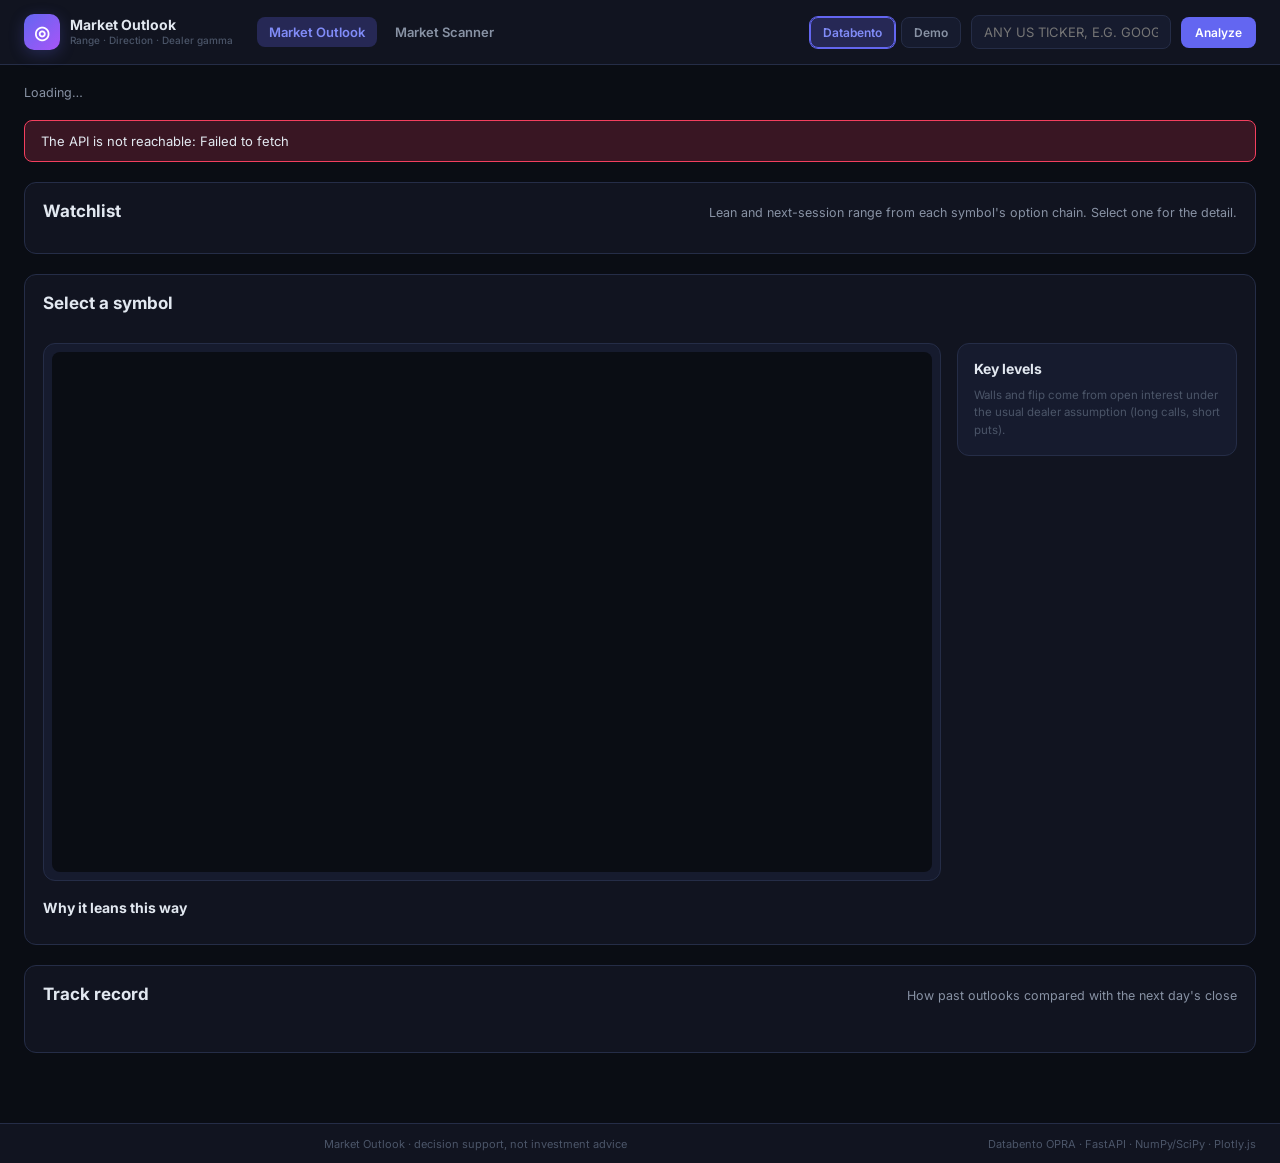
<file: frontend/index.html>
<!DOCTYPE html>
<html lang="en">
<head>
    <meta charset="UTF-8">
    <meta name="viewport" content="width=device-width, initial-scale=1.0">
    <title>Market Outlook · Range & Direction from Options Positioning</title>
    <meta name="description" content="Expected range and direction lean for US stocks and ETFs, from Databento OPRA option chains, dealer gamma exposure and the implied-volatility smile, with a backtested track record.">
    <link rel="preconnect" href="https://fonts.googleapis.com">
    <link rel="preconnect" href="https://fonts.gstatic.com" crossorigin>
    <link href="https://fonts.googleapis.com/css2?family=Inter:wght@300;400;500;600;700;800&display=swap" rel="stylesheet">
    <link rel="stylesheet" href="styles.css">
    <link rel="stylesheet" href="scanner.css">
    <link rel="stylesheet" href="outlook.css?v=1">
    <script src="https://cdn.plot.ly/plotly-2.35.2.min.js"></script>
</head>
<body class="scanner-page">
    <header class="scan-topbar">
        <div class="logo">
            <span class="logo-icon">◎</span>
            <div>
                <span class="logo-title">Market Outlook</span>
                <span class="logo-sub">Range · Direction · Dealer gamma</span>
            </div>
        </div>
        <nav class="scan-nav">
            <a href="index.html" class="active">Market Outlook</a>
            <a href="scanner.html">Market Scanner</a>
        </nav>
        <div class="scan-controls">
            <div class="toggle-group compact" id="sourceToggle" title="Data source">
                <button class="toggle-btn active" data-value="">Databento</button>
                <button class="toggle-btn" data-value="synthetic">Demo</button>
            </div>
            <input id="tickerInput" class="input-field ticker" placeholder="Any US ticker, e.g. GOOGL" maxlength="10">
            <button id="analyzeButton" class="btn-fetch">Analyze</button>
        </div>
    </header>

    <main class="scan-main">
        <div id="status" class="status-line">Loading…</div>
        <div id="banner" class="banner hidden"></div>

        <!-- 1. Watchlist -->
        <section class="panel">
            <div class="panel-head">
                <h2>Watchlist</h2>
                <span class="panel-sub">Lean and next-session range from each symbol's option chain. Select one for the detail.</span>
            </div>
            <div class="watch-grid" id="watchGrid"></div>
        </section>

        <!-- 2. Detail -->
        <section class="panel" id="detailPanel">
            <div class="panel-head">
                <h2 id="detailTitle">Select a symbol</h2>
                <span class="panel-sub" id="detailMeta"></span>
            </div>

            <div class="outlook-cards" id="outlookCards"></div>

            <div class="analysis-grid">
                <div class="chart-card">
                    <div id="rangeChart" class="chart-container tall"></div>
                </div>
                <aside class="levels-card">
                    <h3>Key levels</h3>
                    <ul class="levels-list" id="levelsList"></ul>
                    <p class="footnote">Walls and flip come from open interest under the usual dealer assumption (long calls, short puts).</p>
                </aside>
            </div>

            <h3 class="sub-head">Why it leans this way</h3>
            <div class="factor-list" id="factorList"></div>
        </section>

        <!-- 3. Track record -->
        <section class="panel">
            <div class="panel-head">
                <h2>Track record</h2>
                <span class="panel-sub" id="trackMeta">How past outlooks compared with the next day's close</span>
            </div>
            <div class="stat-grid" id="trackGrid"></div>
            <p class="footnote" id="trackNote"></p>
        </section>

        <p class="footnote" id="disclaimer"></p>
    </main>

    <footer class="footer">
        <span>Market Outlook · decision support, not investment advice</span>
        <span>Databento OPRA · FastAPI · NumPy/SciPy · Plotly.js</span>
    </footer>

    <script src="api.js?v=outlook2"></script>
    <script src="outlook.js?v=2"></script>
</body>
</html>
</file>
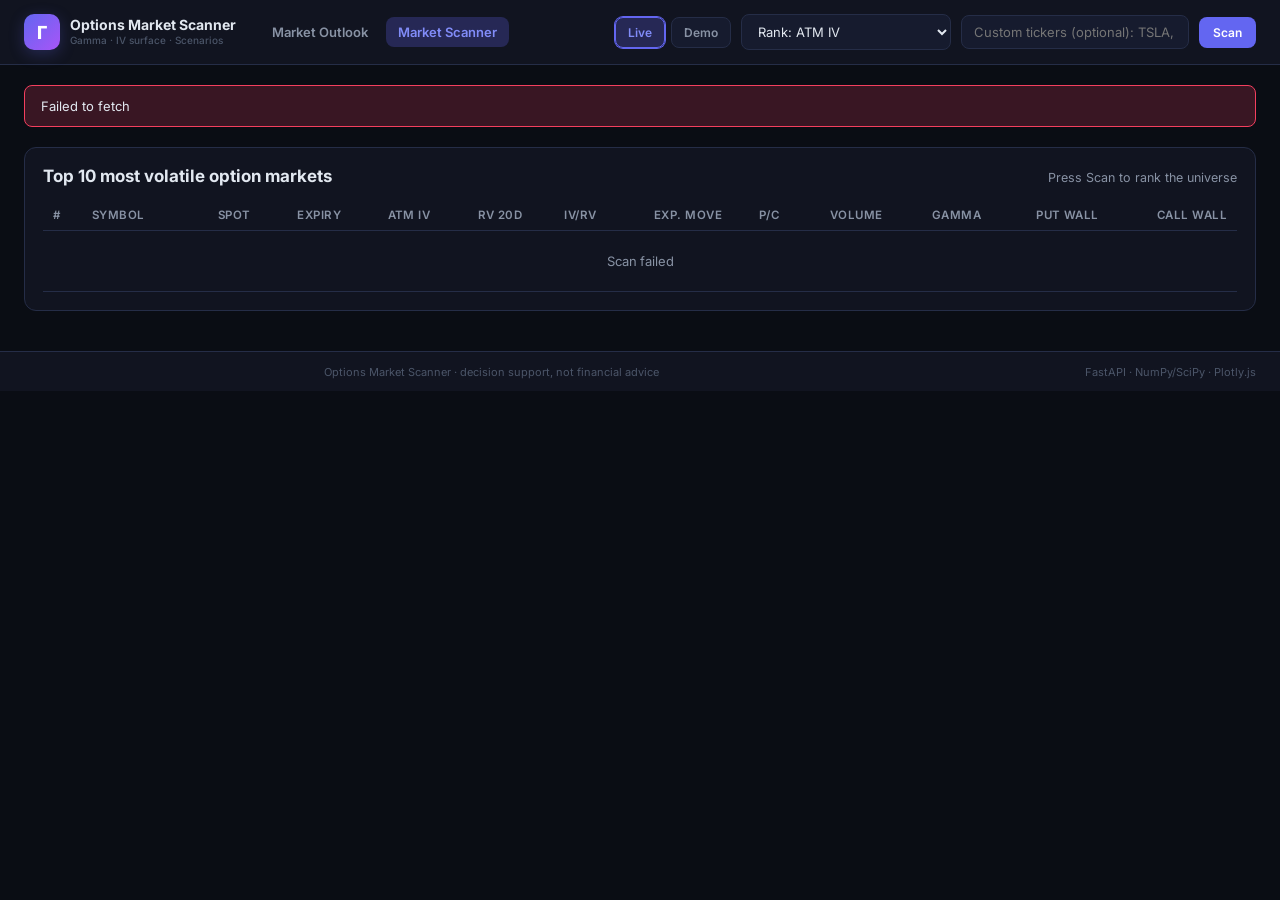
<file: frontend/scanner.html>
<!DOCTYPE html>
<html lang="en">
<head>
    <meta charset="UTF-8">
    <meta name="viewport" content="width=device-width, initial-scale=1.0">
    <title>Options Market Scanner · Gamma, IV Surface & Scenarios</title>
    <meta name="description" content="Scan the most volatile option markets of the day, map dealer gamma walls, fit the implied-volatility surface and explore scenarios for long calls, puts and straddles.">
    <link rel="preconnect" href="https://fonts.googleapis.com">
    <link rel="preconnect" href="https://fonts.gstatic.com" crossorigin>
    <link href="https://fonts.googleapis.com/css2?family=Inter:wght@300;400;500;600;700;800&display=swap" rel="stylesheet">
    <link rel="stylesheet" href="styles.css">
    <link rel="stylesheet" href="scanner.css">
    <script src="https://cdn.plot.ly/plotly-2.35.2.min.js"></script>
</head>
<body class="scanner-page">
    <header class="scan-topbar">
        <div class="logo">
            <span class="logo-icon">Γ</span>
            <div>
                <span class="logo-title">Options Market Scanner</span>
                <span class="logo-sub">Gamma · IV surface · Scenarios</span>
            </div>
        </div>
        <nav class="scan-nav">
            <a href="index.html">Market Outlook</a>
            <a href="scanner.html" class="active">Market Scanner</a>
        </nav>
        <div class="scan-controls">
            <div class="toggle-group compact" id="sourceToggle" title="Data source">
                <button class="toggle-btn active" data-value="yahoo">Live</button>
                <button class="toggle-btn" data-value="synthetic">Demo</button>
            </div>
            <select id="sortBy" class="input-field select" title="Rank by">
                <option value="atm_iv">Rank: ATM IV</option>
                <option value="iv_rv">Rank: IV / RV</option>
                <option value="expected_move">Rank: Expected move</option>
                <option value="volume">Rank: Option volume</option>
            </select>
            <input id="customSymbols" class="input-field" placeholder="Custom tickers (optional): TSLA, NVDA…">
            <button id="scanButton" class="btn-fetch">Scan</button>
        </div>
    </header>

    <main class="scan-main">
        <div id="banner" class="banner hidden"></div>

        <!-- 1. Scanner -->
        <section class="panel">
            <div class="panel-head">
                <h2>Top 10 most volatile option markets</h2>
                <span class="panel-sub" id="scanMeta">Press Scan to rank the universe</span>
            </div>
            <div class="table-wrap">
                <table class="scan-table" id="scanTable">
                    <thead>
                        <tr>
                            <th>#</th><th>Symbol</th><th>Spot</th><th>Expiry</th>
                            <th title="At-the-money implied volatility from the fitted SVI smile">ATM IV</th>
                            <th title="20-day close-to-close realised volatility">RV 20d</th>
                            <th title="Implied / realised. Above 1.2 = options rich, below 0.85 = cheap">IV/RV</th>
                            <th title="1σ expected move to expiry">Exp. move</th>
                            <th title="Put/call volume ratio">P/C</th>
                            <th>Volume</th>
                            <th title="Dealer gamma regime">Gamma</th>
                            <th>Put wall</th><th>Call wall</th>
                        </tr>
                    </thead>
                    <tbody id="scanBody">
                        <tr><td colspan="13" class="empty-state">No scan yet</td></tr>
                    </tbody>
                </table>
            </div>
        </section>

        <!-- 2. Symbol analysis -->
        <section class="panel hidden" id="analysisPanel">
            <div class="panel-head">
                <h2 id="symbolTitle">—</h2>
                <span class="panel-sub" id="symbolMeta"></span>
            </div>
            <div class="stat-grid" id="statGrid"></div>

            <div class="analysis-grid">
                <div class="chart-section">
                    <div class="tab-bar" id="analysisTabs">
                        <button class="tab-btn active" data-tab="gexTab">Gamma exposure</button>
                        <button class="tab-btn" data-tab="smileTab">Vol smile + SVI</button>
                        <button class="tab-btn" data-tab="surfaceTab">IV surface</button>
                        <button class="tab-btn" data-tab="forwardTab">Forwards & dividends</button>
                    </div>
                    <div class="chart-area">
                        <div id="gexTab" class="tab-pane active">
                            <div id="gexChart" class="chart-container"></div>
                            <div id="gexProfileChart" class="chart-container short"></div>
                            <p class="footnote" id="gexNote"></p>
                        </div>
                        <div id="smileTab" class="tab-pane">
                            <div id="smileChart" class="chart-container tall"></div>
                        </div>
                        <div id="surfaceTab" class="tab-pane">
                            <div id="surfaceChart3d" class="chart-container tall"></div>
                        </div>
                        <div id="forwardTab" class="tab-pane">
                            <div class="table-wrap">
                                <table class="scan-table" id="forwardTable"></table>
                            </div>
                            <p class="footnote">
                                Forward and dividend yield are backed out of put-call parity: regressing C − P on strike gives
                                slope −DF and intercept DF·F. SVI is fitted to out-of-the-money implied vols, weighted by vega.
                                Butterfly check = Durrleman's g(k) ≥ 0. Calendar check = total variance rising with maturity.
                            </p>
                        </div>
                    </div>
                </div>

                <aside class="levels-card">
                    <h3>Key levels</h3>
                    <ul id="levelsList" class="levels-list"></ul>
                    <p class="footnote">Levels for the scenario expiry. Walls come from dealer gamma, not raw open interest.</p>
                </aside>
            </div>
        </section>

        <!-- 3. Scenarios -->
        <section class="panel hidden" id="scenarioPanel">
            <div class="panel-head">
                <h2>Scenario explorer</h2>
                <span class="panel-sub">What could happen, and what it means for the position. Not trade signals.</span>
            </div>
            <div class="scenario-controls">
                <div class="toggle-group" id="strategyToggle">
                    <button class="toggle-btn" data-value="long_call">Long call</button>
                    <button class="toggle-btn" data-value="long_put">Long put</button>
                    <button class="toggle-btn active" data-value="long_straddle">Long straddle</button>
                </div>
                <label>Expiry <select id="expirySelect" class="input-field select"></select></label>
                <label>Strike <select id="strikeSelect" class="input-field select"></select></label>
                <label>IV shift
                    <select id="ivShift" class="input-field select">
                        <option value="-0.10">−10 vol pts</option>
                        <option value="-0.05">−5 vol pts</option>
                        <option value="0" selected>No change</option>
                        <option value="0.05">+5 vol pts</option>
                        <option value="0.10">+10 vol pts</option>
                    </select>
                </label>
                <button id="runScenario" class="btn-fetch">Run</button>
            </div>

            <div class="stat-grid" id="positionGrid"></div>
            <div class="scenario-cards" id="scenarioCards"></div>
            <div class="two-col">
                <div class="chart-card"><div id="pnlChart" class="chart-container"></div></div>
                <div class="chart-card"><div id="densityChart" class="chart-container"></div></div>
            </div>
            <p class="footnote" id="disclaimer"></p>
        </section>
    </main>

    <footer class="footer">
        <span>Options Market Scanner · decision support, not financial advice</span>
        <span>FastAPI · NumPy/SciPy · Plotly.js</span>
    </footer>

    <script src="api.js"></script>
    <script src="scanner.js"></script>
</body>
</html>
</file>
<file: frontend/styles.css>
/* =============================================
   Options Greeks Calculator - Premium Dark UI
   ============================================= */

@import url('https://fonts.googleapis.com/css2?family=Inter:wght@300;400;500;600;700;800&display=swap');

:root {
    /* Colors */
    --bg-base: #0a0d14;
    --bg-surface: #111420;
    --bg-card: #161b2e;
    --bg-hover: #1c2340;
    --border: #252d47;
    --border-light: #2e3a5e;

    /* Accent */
    --accent: #6366f1;
    --accent-glow: rgba(99, 102, 241, 0.25);
    --accent-hover: #818cf8;
    --green: #10b981;
    --green-glow: rgba(16, 185, 129, 0.2);
    --red: #f43f5e;
    --red-glow: rgba(244, 63, 94, 0.2);
    --gold: #f59e0b;
    --gold-glow: rgba(245, 158, 11, 0.2);
    --teal: #06b6d4;
    --purple: #a855f7;

    /* Text */
    --text-primary: #e2e8f0;
    --text-secondary: #8892a4;
    --text-muted: #4b5568;

    /* Misc */
    --radius: 12px;
    --radius-sm: 8px;
    --sidebar-w: 300px;
    --transition: 0.2s ease;
}

/* Light mode */
body.light-mode {
    --bg-base: #f0f4ff;
    --bg-surface: #ffffff;
    --bg-card: #f8faff;
    --bg-hover: #eef2ff;
    --border: #dde3f3;
    --border-light: #c7d2fe;
    --text-primary: #1e2d4f;
    --text-secondary: #4b5680;
    --text-muted: #9ea8c0;
}

* {
    box-sizing: border-box;
    margin: 0;
    padding: 0;
}

html { font-size: 14px; }

body {
    font-family: 'Inter', -apple-system, sans-serif;
    background: var(--bg-base);
    color: var(--text-primary);
    min-height: 100vh;
    display: flex;
    flex-direction: column;
    transition: background var(--transition), color var(--transition);
    -webkit-font-smoothing: antialiased;
}

/* ==================== LAYOUT ==================== */

.app-wrapper {
    display: flex;
    flex: 1;
    min-height: calc(100vh - 40px);
}

/* ==================== SIDEBAR ==================== */

.sidebar {
    width: var(--sidebar-w);
    background: var(--bg-surface);
    border-right: 1px solid var(--border);
    display: flex;
    flex-direction: column;
    position: fixed;
    top: 0;
    left: 0;
    height: 100vh;
    overflow-y: auto;
    z-index: 10;
    scrollbar-width: thin;
    scrollbar-color: var(--border) transparent;
}

.sidebar::-webkit-scrollbar { width: 4px; }
.sidebar::-webkit-scrollbar-track { background: transparent; }
.sidebar::-webkit-scrollbar-thumb { background: var(--border); border-radius: 2px; }

.sidebar-header {
    display: flex;
    align-items: center;
    justify-content: space-between;
    padding: 20px 16px;
    border-bottom: 1px solid var(--border);
    position: sticky;
    top: 0;
    background: var(--bg-surface);
    z-index: 5;
}

.logo {
    display: flex;
    align-items: center;
    gap: 10px;
}

.logo-icon {
    width: 36px;
    height: 36px;
    background: linear-gradient(135deg, var(--accent), var(--purple));
    border-radius: 10px;
    display: grid;
    place-items: center;
    font-size: 18px;
    font-weight: 800;
    color: white;
    box-shadow: 0 4px 15px var(--accent-glow);
}

.logo-title {
    display: block;
    font-size: 14px;
    font-weight: 700;
    color: var(--text-primary);
    line-height: 1;
}

.logo-sub {
    display: block;
    font-size: 10px;
    color: var(--text-muted);
    font-weight: 500;
    margin-top: 2px;
}

.theme-btn {
    background: var(--bg-card);
    border: 1px solid var(--border);
    color: var(--text-secondary);
    border-radius: var(--radius-sm);
    padding: 6px 8px;
    cursor: pointer;
    font-size: 14px;
    transition: all var(--transition);
}

.theme-btn:hover {
    background: var(--bg-hover);
    border-color: var(--accent);
}

.sidebar-body {
    padding: 16px;
    display: flex;
    flex-direction: column;
    gap: 16px;
    flex: 1;
}

.divider {
    height: 1px;
    background: var(--border);
    margin: 0 -4px;
}

/* ==================== INPUT GROUPS ==================== */

.input-group {
    display: flex;
    flex-direction: column;
    gap: 6px;
}

.input-label {
    font-size: 11px;
    font-weight: 600;
    text-transform: uppercase;
    letter-spacing: 0.06em;
    color: var(--text-secondary);
    display: flex;
    align-items: center;
    gap: 4px;
}

.param-hint {
    font-weight: 400;
    text-transform: none;
    letter-spacing: 0;
    color: var(--text-muted);
    font-size: 10px;
}

.symbol-row {
    display: flex;
    gap: 6px;
}

.input-field {
    flex: 1;
    background: var(--bg-card);
    border: 1px solid var(--border);
    border-radius: var(--radius-sm);
    color: var(--text-primary);
    padding: 8px 12px;
    font-size: 13px;
    font-family: inherit;
    transition: border-color var(--transition), box-shadow var(--transition);
    outline: none;
}

.input-field:focus {
    border-color: var(--accent);
    box-shadow: 0 0 0 3px var(--accent-glow);
}

.btn-fetch {
    background: var(--accent);
    color: white;
    border: none;
    border-radius: var(--radius-sm);
    padding: 8px 14px;
    font-size: 12px;
    font-weight: 600;
    cursor: pointer;
    font-family: inherit;
    transition: all var(--transition);
    white-space: nowrap;
}

.btn-fetch:hover { background: var(--accent-hover); transform: translateY(-1px); }
.btn-fetch:disabled { opacity: 0.6; cursor: not-allowed; transform: none; }

/* Status Badge */
.status-badge {
    font-size: 11px;
    font-weight: 500;
    border-radius: 6px;
    padding: 4px 8px;
    min-height: 0;
    transition: all var(--transition);
}
.status-badge:empty { display: none; }
.status-badge.success { background: var(--green-glow); color: var(--green); }
.status-badge.error { background: var(--red-glow); color: var(--red); }
.status-badge.loading { background: var(--accent-glow); color: var(--accent-hover); }

/* Option Type Toggle */
.toggle-group {
    display: grid;
    grid-template-columns: 1fr 1fr;
    gap: 6px;
}

.toggle-btn {
    padding: 8px;
    border: 1px solid var(--border);
    border-radius: var(--radius-sm);
    background: var(--bg-card);
    color: var(--text-secondary);
    font-size: 12px;
    font-weight: 600;
    font-family: inherit;
    cursor: pointer;
    transition: all var(--transition);
    text-align: center;
}

.toggle-btn:hover { border-color: var(--border-light); color: var(--text-primary); }

.toggle-btn.active {
    background: var(--accent-glow);
    border-color: var(--accent);
    color: var(--accent-hover);
    box-shadow: 0 0 0 1px var(--accent);
}

/* Slider Inputs */
.slider-row {
    display: flex;
    align-items: center;
    gap: 6px;
}

.num-input {
    flex: 1;
    background: var(--bg-card);
    border: 1px solid var(--border);
    border-radius: var(--radius-sm);
    color: var(--text-primary);
    padding: 7px 10px;
    font-size: 13px;
    font-family: 'Inter', monospace;
    font-weight: 600;
    transition: border-color var(--transition);
    outline: none;
    width: 0; /* flex will expand it */
}

.num-input:focus { border-color: var(--accent); }

.num-unit {
    font-size: 11px;
    font-weight: 600;
    color: var(--text-muted);
    min-width: 12px;
}

.slider {
    width: 100%;
    -webkit-appearance: none;
    appearance: none;
    height: 4px;
    border-radius: 2px;
    background: var(--border);
    outline: none;
    cursor: pointer;
    transition: background var(--transition);
}

.slider::-webkit-slider-thumb {
    -webkit-appearance: none;
    appearance: none;
    width: 16px;
    height: 16px;
    border-radius: 50%;
    background: var(--accent);
    cursor: pointer;
    box-shadow: 0 0 8px var(--accent-glow);
    transition: transform var(--transition), box-shadow var(--transition);
}

.slider::-webkit-slider-thumb:hover {
    transform: scale(1.2);
    box-shadow: 0 0 12px var(--accent);
}

.slider::-moz-range-thumb {
    width: 16px;
    height: 16px;
    border-radius: 50%;
    background: var(--accent);
    cursor: pointer;
    border: none;
    box-shadow: 0 0 8px var(--accent-glow);
}

.slider-labels {
    display: flex;
    justify-content: space-between;
    font-size: 9.5px;
    color: var(--text-muted);
    margin-top: -2px;
}

.slider-labels span:nth-child(2) {
    font-weight: 600;
    color: var(--accent-hover);
    font-size: 10px;
}

/* Calculate Button */
.btn-calculate {
    background: linear-gradient(135deg, var(--accent), var(--purple));
    color: white;
    border: none;
    border-radius: var(--radius);
    padding: 12px;
    font-size: 13px;
    font-weight: 700;
    font-family: inherit;
    cursor: pointer;
    display: flex;
    align-items: center;
    justify-content: center;
    gap: 8px;
    transition: all var(--transition);
    box-shadow: 0 4px 20px var(--accent-glow);
    margin-top: 4px;
}

.btn-calculate:hover {
    transform: translateY(-2px);
    box-shadow: 0 8px 28px var(--accent-glow);
}

.btn-calculate:active { transform: translateY(0); }
.btn-calculate:disabled { opacity: 0.7; cursor: not-allowed; transform: none; }

.btn-icon { font-size: 16px; }

/* ==================== MAIN PANEL ==================== */

.main-panel {
    margin-left: var(--sidebar-w);
    flex: 1;
    display: flex;
    flex-direction: column;
    gap: 20px;
    padding: 20px 24px;
    min-height: calc(100vh - 40px);
}

/* Topbar */
.topbar {
    display: flex;
    align-items: center;
    justify-content: space-between;
    padding-bottom: 16px;
    border-bottom: 1px solid var(--border);
}

.topbar h1 {
    font-size: 20px;
    font-weight: 800;
    background: linear-gradient(135deg, var(--text-primary) 60%, var(--accent-hover));
    -webkit-background-clip: text;
    -webkit-text-fill-color: transparent;
    background-clip: text;
}

.topbar-sub {
    display: block;
    font-size: 11px;
    color: var(--text-muted);
    margin-top: 3px;
    font-weight: 500;
}

.moneyness-badge {
    padding: 6px 14px;
    border-radius: 20px;
    font-size: 12px;
    font-weight: 700;
    letter-spacing: 0.05em;
    background: var(--bg-card);
    border: 1px solid var(--border);
    color: var(--text-muted);
    transition: all var(--transition);
}

.moneyness-badge.itm { background: var(--green-glow); border-color: var(--green); color: var(--green); }
.moneyness-badge.otm { background: var(--red-glow); border-color: var(--red); color: var(--red); }
.moneyness-badge.atm { background: var(--gold-glow); border-color: var(--gold); color: var(--gold); }

/* ==================== GREEKS GRID ==================== */

.greeks-grid {
    display: grid;
    grid-template-columns: repeat(auto-fill, minmax(160px, 1fr));
    gap: 12px;
}

.placeholder-card {
    grid-column: 1 / -1;
    background: var(--bg-card);
    border: 1px dashed var(--border-light);
    border-radius: var(--radius);
    padding: 40px;
    text-align: center;
    color: var(--text-muted);
    display: flex;
    flex-direction: column;
    align-items: center;
    gap: 12px;
}

.placeholder-icon { font-size: 32px; opacity: 0.5; }
.placeholder-card p { font-size: 13px; max-width: 300px; line-height: 1.6; }
.placeholder-card strong { color: var(--accent-hover); }

/* Greek Cards */
.greek-card {
    background: var(--bg-card);
    border: 1px solid var(--border);
    border-radius: var(--radius);
    padding: 16px;
    position: relative;
    overflow: hidden;
    transition: transform var(--transition), border-color var(--transition), box-shadow var(--transition);
    cursor: default;
}

.greek-card::before {
    content: '';
    position: absolute;
    top: 0;
    left: 0;
    right: 0;
    height: 3px;
    background: var(--card-accent, var(--accent));
    border-radius: var(--radius) var(--radius) 0 0;
}

.greek-card:hover {
    transform: translateY(-2px);
    border-color: var(--border-light);
    box-shadow: 0 8px 24px rgba(0, 0, 0, 0.3);
}

.greek-card .card-label {
    font-size: 10px;
    font-weight: 700;
    text-transform: uppercase;
    letter-spacing: 0.08em;
    color: var(--text-muted);
    margin-bottom: 8px;
}

.greek-card .card-value {
    font-size: 22px;
    font-weight: 800;
    font-variant-numeric: tabular-nums;
    color: var(--text-primary);
    line-height: 1;
}

.greek-card .card-unit {
    font-size: 10px;
    color: var(--text-muted);
    margin-top: 4px;
    font-weight: 500;
}

.greek-card .card-desc {
    font-size: 10px;
    color: var(--text-secondary);
    margin-top: 8px;
    line-height: 1.4;
    border-top: 1px solid var(--border);
    padding-top: 8px;
}

/* Card color variants */
.greek-card.price   { --card-accent: #10b981; }
.greek-card.delta   { --card-accent: #6366f1; }
.greek-card.gamma   { --card-accent: #8b5cf6; }
.greek-card.theta   { --card-accent: #f43f5e; }
.greek-card.vega    { --card-accent: #06b6d4; }
.greek-card.rho     { --card-accent: #f59e0b; }
.greek-card.negative .card-value { color: var(--red); }
.greek-card.positive .card-value { color: var(--green); }

/* ==================== CHART SECTION ==================== */

.chart-section {
    background: var(--bg-card);
    border: 1px solid var(--border);
    border-radius: var(--radius);
    overflow: hidden;
}

.tab-bar {
    display: flex;
    gap: 2px;
    padding: 10px 10px 0;
    border-bottom: 1px solid var(--border);
    background: var(--bg-surface);
}

.tab-btn {
    padding: 8px 16px;
    border: none;
    border-radius: var(--radius-sm) var(--radius-sm) 0 0;
    background: transparent;
    color: var(--text-muted);
    font-size: 12px;
    font-weight: 600;
    font-family: inherit;
    cursor: pointer;
    transition: all var(--transition);
    display: flex;
    align-items: center;
    gap: 6px;
    border-bottom: 2px solid transparent;
    margin-bottom: -1px;
}

.tab-btn:hover { color: var(--text-secondary); background: var(--bg-hover); }

.tab-btn.active {
    color: var(--accent-hover);
    border-bottom-color: var(--accent);
    background: var(--bg-card);
}

.chart-area { padding: 16px; }

.tab-pane { display: none; }
.tab-pane.active { display: block; }

.chart-container {
    width: 100%;
    height: 420px;
    border-radius: var(--radius-sm);
    background: var(--bg-base);
}

/* ==================== HISTORY ==================== */

.history-panel {
    background: var(--bg-card);
    border: 1px solid var(--border);
    border-radius: var(--radius);
    padding: 16px;
}

.history-header {
    display: flex;
    align-items: center;
    justify-content: space-between;
    margin-bottom: 12px;
}

.history-header h3 {
    font-size: 13px;
    font-weight: 700;
    color: var(--text-secondary);
}

.btn-clear {
    background: transparent;
    border: 1px solid var(--border);
    border-radius: 6px;
    color: var(--text-muted);
    font-size: 11px;
    font-weight: 600;
    font-family: inherit;
    padding: 3px 10px;
    cursor: pointer;
    transition: all var(--transition);
}

.btn-clear:hover { border-color: var(--red); color: var(--red); }

.history-list {
    display: flex;
    flex-wrap: wrap;
    gap: 8px;
    max-height: 120px;
    overflow-y: auto;
    scrollbar-width: thin;
}

.empty-state {
    font-size: 12px;
    color: var(--text-muted);
    font-style: italic;
}

.history-item {
    background: var(--bg-base);
    border: 1px solid var(--border);
    border-radius: var(--radius-sm);
    padding: 8px 12px;
    cursor: pointer;
    transition: all var(--transition);
    font-size: 11px;
}

.history-item:hover {
    border-color: var(--accent);
    background: var(--accent-glow);
    transform: translateY(-1px);
}

.history-item .hist-time { font-weight: 700; color: var(--text-primary); display: block; }
.history-item .hist-params { color: var(--text-muted); font-variant-numeric: tabular-nums; }

/* ==================== FOOTER ==================== */

.footer {
    display: flex;
    justify-content: space-between;
    align-items: center;
    padding: 10px 24px 10px calc(var(--sidebar-w) + 24px);
    background: var(--bg-surface);
    border-top: 1px solid var(--border);
    font-size: 11px;
    color: var(--text-muted);
    height: 40px;
}

/* ==================== ANIMATIONS ==================== */

@keyframes fadeIn {
    from { opacity: 0; transform: translateY(8px); }
    to { opacity: 1; transform: translateY(0); }
}

.greek-card { animation: fadeIn 0.3s ease; }

@keyframes pulse {
    0%, 100% { box-shadow: 0 0 0 0 var(--accent-glow); }
    50% { box-shadow: 0 0 0 6px transparent; }
}

.btn-calculate:not(:disabled):hover { animation: none; }

/* ==================== SCROLLBAR ==================== */

::-webkit-scrollbar { width: 6px; height: 6px; }
::-webkit-scrollbar-track { background: transparent; }
::-webkit-scrollbar-thumb { background: var(--border); border-radius: 3px; }
::-webkit-scrollbar-thumb:hover { background: var(--border-light); }

/* ==================== RESPONSIVE ==================== */

@media (max-width: 860px) {
    :root { --sidebar-w: 260px; }
    .greeks-grid { grid-template-columns: repeat(2, 1fr); }
}

@media (max-width: 600px) {
    .sidebar { width: 100%; height: auto; position: relative; }
    .main-panel { margin-left: 0; }
    .app-wrapper { flex-direction: column; }
    .footer { padding-left: 24px; }
}
</file>
<file: frontend/scanner.css>
/* =============================================
   Options Market Scanner page (extends styles.css)
   ============================================= */

body.scanner-page { display: block; }

.scan-topbar {
    position: sticky;
    top: 0;
    z-index: 20;
    display: flex;
    align-items: center;
    gap: 24px;
    flex-wrap: wrap;
    padding: 14px 24px;
    background: var(--bg-surface);
    border-bottom: 1px solid var(--border);
}

.scan-nav { display: flex; gap: 6px; }
.scan-nav a {
    color: var(--text-secondary);
    text-decoration: none;
    font-weight: 600;
    font-size: 13px;
    padding: 7px 12px;
    border-radius: var(--radius-sm);
    transition: background var(--transition), color var(--transition);
}
.scan-nav a:hover { background: var(--bg-hover); color: var(--text-primary); }
.scan-nav a.active { background: var(--accent-glow); color: var(--accent-hover); }

.scan-controls {
    margin-left: auto;
    display: flex;
    align-items: center;
    gap: 10px;
    flex-wrap: wrap;
}
.scan-controls .input-field { width: 260px; }
.input-field.select { width: auto; cursor: pointer; padding-right: 10px; }
.toggle-group.compact .toggle-btn { padding: 7px 12px; }

.scan-main {
    max-width: 1440px;
    margin: 0 auto;
    padding: 20px 24px 40px;
    display: flex;
    flex-direction: column;
    gap: 20px;
}

.panel {
    background: var(--bg-surface);
    border: 1px solid var(--border);
    border-radius: var(--radius);
    padding: 18px;
}
.panel-head {
    display: flex;
    align-items: baseline;
    justify-content: space-between;
    gap: 12px;
    flex-wrap: wrap;
    margin-bottom: 14px;
}
.panel-head h2 { font-size: 17px; font-weight: 700; }
.panel-sub { color: var(--text-secondary); font-size: 12.5px; }
.hidden { display: none !important; }

.banner {
    padding: 12px 16px;
    border-radius: var(--radius-sm);
    border: 1px solid var(--gold);
    background: var(--gold-glow);
    color: var(--text-primary);
    font-size: 13px;
}
.banner.error { border-color: var(--red); background: var(--red-glow); }

/* ---------- tables ---------- */
.table-wrap { overflow-x: auto; }
.scan-table { width: 100%; border-collapse: collapse; font-size: 13px; }
.scan-table th {
    text-align: right;
    font-weight: 600;
    font-size: 11.5px;
    text-transform: uppercase;
    letter-spacing: 0.04em;
    color: var(--text-secondary);
    padding: 8px 10px;
    border-bottom: 1px solid var(--border);
    white-space: nowrap;
}
.scan-table td {
    text-align: right;
    padding: 9px 10px;
    border-bottom: 1px solid var(--border);
    font-variant-numeric: tabular-nums;
    white-space: nowrap;
}
.scan-table th:nth-child(-n+2), .scan-table td:nth-child(-n+2) { text-align: left; }
#scanBody tr { cursor: pointer; transition: background var(--transition); }
#scanBody tr:hover { background: var(--bg-hover); }
#scanBody tr.selected { background: var(--accent-glow); }
.sym { font-weight: 700; color: var(--text-primary); }
.pill {
    display: inline-block;
    padding: 2px 8px;
    border-radius: 999px;
    font-size: 11px;
    font-weight: 700;
}
.pill.pos { background: var(--green-glow); color: var(--green); }
.pill.neg { background: var(--red-glow); color: var(--red); }
.pill.neutral { background: var(--bg-hover); color: var(--text-secondary); }
.rich { color: var(--red); font-weight: 600; }
.cheap { color: var(--green); font-weight: 600; }
.loading-row td { text-align: center !important; color: var(--text-secondary); padding: 22px; }

/* ---------- stat cards ---------- */
.stat-grid {
    display: grid;
    grid-template-columns: repeat(auto-fill, minmax(150px, 1fr));
    gap: 10px;
    margin-bottom: 16px;
}
.stat {
    background: var(--bg-card);
    border: 1px solid var(--border);
    border-radius: var(--radius-sm);
    padding: 11px 13px;
}
.stat .label {
    display: block;
    font-size: 11px;
    text-transform: uppercase;
    letter-spacing: 0.04em;
    color: var(--text-secondary);
    margin-bottom: 4px;
}
.stat .value { font-size: 17px; font-weight: 700; font-variant-numeric: tabular-nums; }
.stat .hint { display: block; font-size: 11px; color: var(--text-muted); margin-top: 3px; }
.stat.good { border-color: var(--green); }
.stat.bad { border-color: var(--red); }

/* ---------- analysis layout ---------- */
.analysis-grid {
    display: grid;
    grid-template-columns: minmax(0, 1fr) 280px;
    gap: 16px;
}
.chart-container.short { height: 220px; }
.chart-container.tall { height: 520px; }

.levels-card {
    background: var(--bg-card);
    border: 1px solid var(--border);
    border-radius: var(--radius);
    padding: 16px;
    align-self: start;
}
.levels-card h3 { font-size: 14px; margin-bottom: 10px; }
.levels-list { list-style: none; }
.levels-list li {
    display: flex;
    justify-content: space-between;
    gap: 8px;
    padding: 8px 0;
    border-bottom: 1px dashed var(--border);
    font-size: 13px;
    font-variant-numeric: tabular-nums;
}
.levels-list li.spot { color: var(--accent-hover); font-weight: 700; }
.levels-list .dist { color: var(--text-secondary); font-size: 12px; }

.footnote { color: var(--text-muted); font-size: 11.5px; line-height: 1.5; margin-top: 10px; }

/* ---------- scenarios ---------- */
.scenario-controls {
    display: flex;
    align-items: center;
    gap: 14px;
    flex-wrap: wrap;
    margin-bottom: 16px;
}
.scenario-controls label {
    display: flex;
    align-items: center;
    gap: 8px;
    font-size: 12.5px;
    color: var(--text-secondary);
}
.scenario-cards {
    display: grid;
    grid-template-columns: repeat(auto-fill, minmax(260px, 1fr));
    gap: 12px;
    margin-bottom: 16px;
}
.scenario-card {
    background: var(--bg-card);
    border: 1px solid var(--border);
    border-radius: var(--radius);
    padding: 14px;
    display: flex;
    flex-direction: column;
    gap: 8px;
}
.scenario-card h4 { font-size: 14px; }
.scenario-card .cond { font-size: 12.5px; color: var(--text-primary); }
.scenario-card .ctx { font-size: 12px; color: var(--text-secondary); line-height: 1.45; }
.scenario-card .nums { display: flex; gap: 16px; font-size: 12.5px; margin-top: auto; }
.scenario-card .nums b { font-variant-numeric: tabular-nums; white-space: nowrap; }
.scenario-card .nums { flex-wrap: wrap; }
.scenario-controls .toggle-group, .scan-controls .toggle-group { display: flex; width: auto; flex-wrap: nowrap; }
.scenario-controls .toggle-btn { padding: 8px 14px; }
.scenario-controls .toggle-btn { white-space: nowrap; }
.gain { color: var(--green); }
.loss { color: var(--red); }

.two-col { display: grid; grid-template-columns: 1fr 1fr; gap: 16px; }
.chart-card {
    background: var(--bg-card);
    border: 1px solid var(--border);
    border-radius: var(--radius);
    padding: 8px;
}

@media (max-width: 1100px) {
    .analysis-grid, .two-col { grid-template-columns: 1fr; }
    .scan-controls { margin-left: 0; }
}
</file>
<file: frontend/outlook.css>
/* =============================================
   Market Outlook page (extends styles.css + scanner.css)
   ============================================= */

.scan-controls .input-field.ticker { width: 200px; text-transform: uppercase; }

.status-line { color: var(--text-secondary); font-size: 12.5px; }
.status-line b { color: var(--text-primary); font-weight: 600; }

/* Watchlist */
.watch-grid {
    display: grid;
    grid-template-columns: repeat(auto-fill, minmax(190px, 1fr));
    gap: 12px;
}
.watch-card {
    background: var(--bg-card);
    border: 1px solid var(--border);
    border-radius: var(--radius-sm);
    padding: 12px 14px;
    cursor: pointer;
    display: flex;
    flex-direction: column;
    gap: 6px;
    text-align: left;
    color: inherit;
    font: inherit;
    transition: border-color var(--transition), background var(--transition);
}
.watch-card:hover { border-color: var(--border-light); background: var(--bg-hover); }
.watch-card.active { border-color: var(--accent); box-shadow: 0 0 0 1px var(--accent-glow); }
.watch-card .top { display: flex; justify-content: space-between; align-items: baseline; }
.watch-card .sym { font-size: 15px; }
.watch-card .px { font-variant-numeric: tabular-nums; color: var(--text-secondary); font-size: 13px; }
.watch-card .row { display: flex; justify-content: space-between; font-size: 12px; color: var(--text-secondary); }
.watch-card .row b { color: var(--text-primary); font-variant-numeric: tabular-nums; font-weight: 600; }
.watch-card.loading { cursor: progress; opacity: 0.6; }
.watch-card.failed { cursor: default; border-style: dashed; }

.pill.up { background: var(--green-glow); color: var(--green); }
.pill.down { background: var(--red-glow); color: var(--red); }

/* Detail cards */
.outlook-cards {
    display: grid;
    grid-template-columns: repeat(auto-fit, minmax(230px, 1fr));
    gap: 12px;
    margin-bottom: 16px;
}
.o-card {
    background: var(--bg-card);
    border: 1px solid var(--border);
    border-radius: var(--radius-sm);
    padding: 14px;
    display: flex;
    flex-direction: column;
    gap: 6px;
}
.o-card .label {
    color: var(--text-secondary);
    font-size: 11px;
    font-weight: 600;
    text-transform: uppercase;
    letter-spacing: 0.05em;
}
.o-card .big { font-size: 22px; font-weight: 800; font-variant-numeric: tabular-nums; }
.o-card .big.up { color: var(--green); }
.o-card .big.down { color: var(--red); }
.o-card .small { font-size: 12.5px; color: var(--text-secondary); line-height: 1.45; }
.o-card .small b { color: var(--text-primary); font-variant-numeric: tabular-nums; }

/* P(up) bar: red on the left, green on the right, marker at the probability */
.prob-bar {
    position: relative;
    height: 8px;
    border-radius: 4px;
    background: linear-gradient(90deg, var(--red) 0%, var(--bg-hover) 50%, var(--green) 100%);
    margin: 4px 0 2px;
}
.prob-bar .mark {
    position: absolute;
    top: -4px;
    width: 3px;
    height: 16px;
    background: var(--text-primary);
    border-radius: 2px;
    transform: translateX(-50%);
}
.prob-bar .mid {
    position: absolute;
    left: 50%;
    top: -2px;
    width: 1px;
    height: 12px;
    background: var(--text-muted);
}
.prob-scale { display: flex; justify-content: space-between; font-size: 10.5px; color: var(--text-muted); }

/* Factors */
.sub-head { font-size: 14px; margin: 18px 0 10px; }
.factor-list { display: flex; flex-direction: column; gap: 8px; }
.factor {
    display: grid;
    grid-template-columns: 190px 160px 1fr;
    gap: 14px;
    align-items: center;
    padding: 10px 12px;
    background: var(--bg-card);
    border: 1px solid var(--border);
    border-radius: var(--radius-sm);
    font-size: 12.5px;
}
.factor .name { font-weight: 600; }
.factor .name small { display: block; color: var(--text-muted); font-weight: 400; margin-top: 2px; }
.factor .explain { color: var(--text-secondary); line-height: 1.45; }
.contrib {
    position: relative;
    height: 10px;
    background: var(--bg-hover);
    border-radius: 5px;
}
.contrib::after {
    content: "";
    position: absolute;
    left: 50%;
    top: -2px;
    width: 1px;
    height: 14px;
    background: var(--text-muted);
}
.contrib .fill { position: absolute; top: 0; height: 100%; border-radius: 5px; }
.contrib .fill.pos { left: 50%; background: var(--green); }
.contrib .fill.neg { right: 50%; background: var(--red); }

@media (max-width: 860px) {
    .factor { grid-template-columns: 1fr; gap: 6px; }
    .scan-controls { margin-left: 0; width: 100%; }
    .scan-controls .input-field.ticker { flex: 1; width: auto; }
}
</file>
